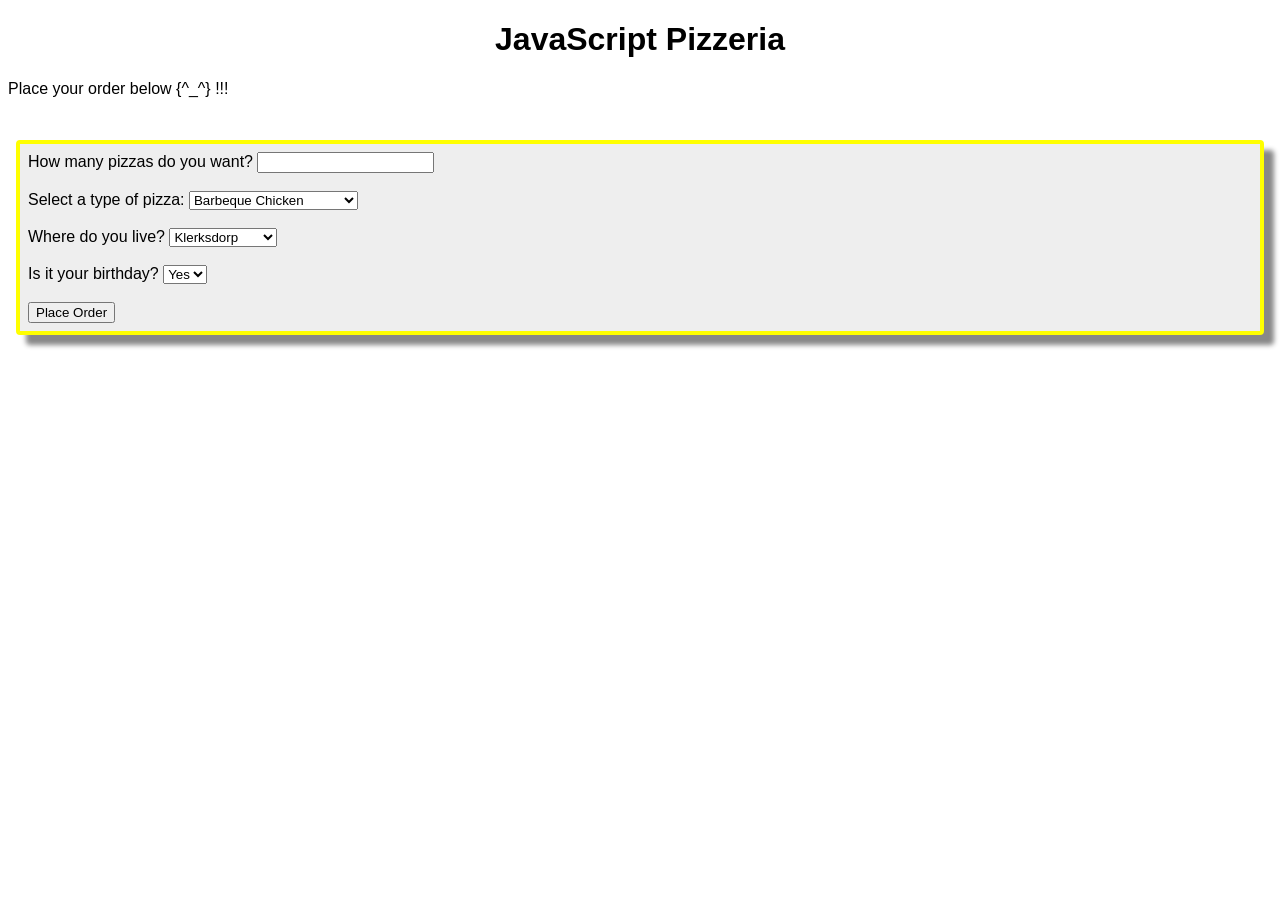
<file: Book2/Chapter14/index.html>
<!DOCTYPE html>
<html lang="en">
<head>
    <meta charset="UTF-8">
    <meta name="viewport" content="width=device-width, initial-scale=1.0">
    <title>Document</title>
    <link rel="stylesheet" href="chapter14.css">
</head>
<body>

    <h1>JavaScript Pizzeria</h1>
    <p>Place your order below {^_^} !!!</p>
    <br />
    <div id="orderForm">
      <label>
        How many pizzas do you want?
        <input type="number" id="numPizzas" />
      </label>

      <br />
      <br />

      <label>
        Select a type of pizza:
        <select id="typePizza">
          <option value="BarbequeChicken">Barbeque Chicken</option>
          <option value="SomethingMeaty">Something Meaty</option>
          <option value="Hawaiian">Hawaiian</option>
          <option value="SweetAndSourChicken">Sweet and Sour Chicken</option>
        </select>
      </label>

      <br />
      <br />

      <label
        >Where do you live?
        <select id="deliveryCity">
          <option value="Klerksdorp">Klerksdorp</option>
          <option value="Potchefstroom">Potchefstroom</option>
          <option value="Stilfontein">Stilfontein</option>
          <option value="Johannesburg">Johannesburg</option>
          <option value="Dobsonvile">Dobsonvile</option>
        </select>
      </label>

      <br />
      <br />

      <label
        >Is it your birthday?
        <select id="birthday">
          <option value="yes">Yes</option>
          <option value="no">No</option>
        </select>
      </label>

      <br />
      <br />

      <button type="button" id="placeOrder">Place Order</button>
    </div>
    <div id="displayTotal"></div>
    <script src="chapter14.js"></script>   
</body>
</html>
</file>
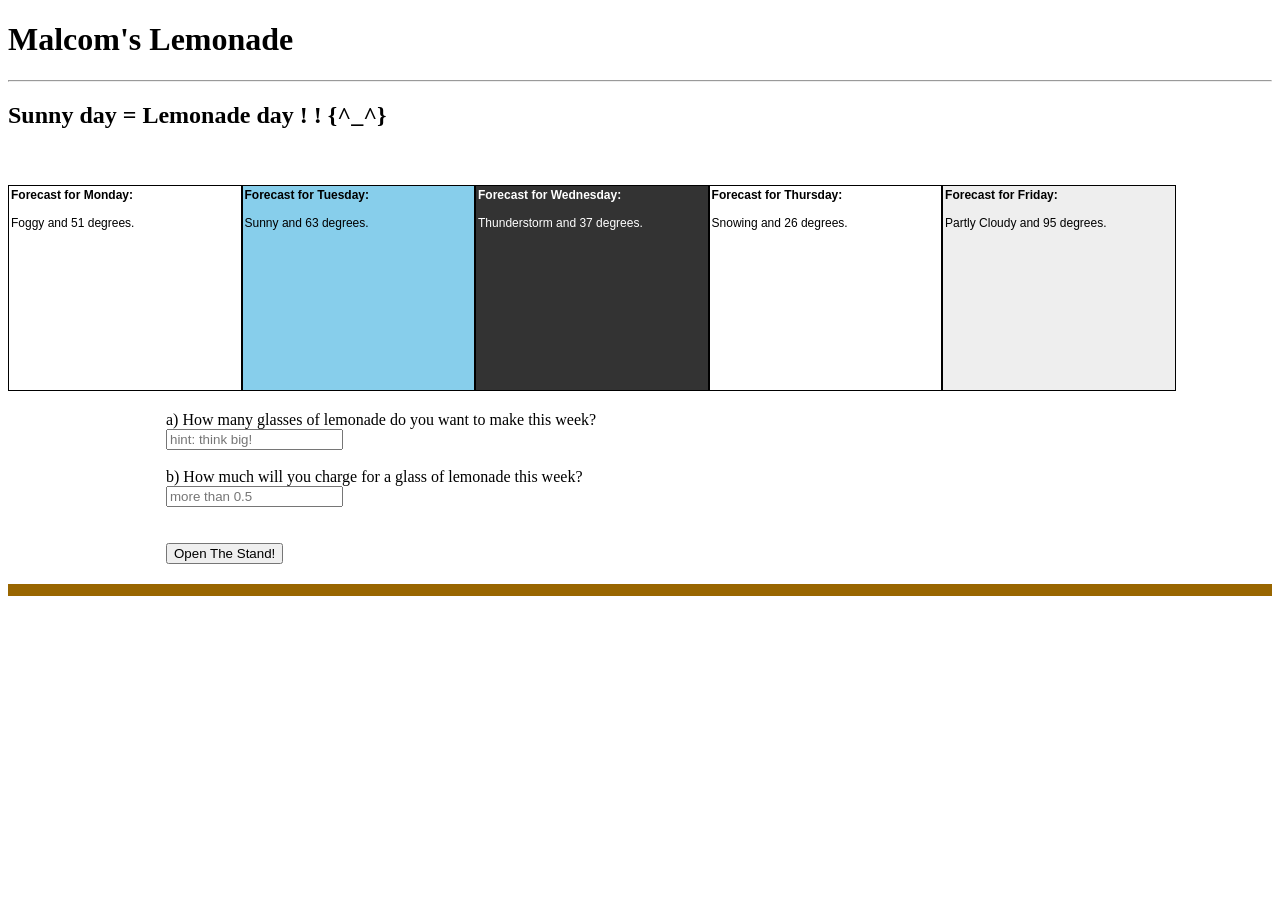
<file: Book2/Chapter19/index.html>
<!DOCTYPE html>
<html lang="en">
<head>
    <meta charset="UTF-8">
    <meta name="viewport" content="width=device-width, initial-scale=1.0">
    <title>Chapter 19</title>
    <link rel="stylesheet" href="chapter19.css">
</head>
<body>
    <h1>Malcom's Lemonade</h1>
    <hr />

    <h2>Sunny day = Lemonade day ! ! {^_^}</h2>
    <br /><br />

    <div id="5DayWeather"></div>
    <br clear="all" />
    <div id="orderForm">
      <div id="glasses">
        <label
          >a) How many glasses of lemonade do you want to make this week?
          <br />
          <input type="number" id="numGlasses" placeholder="hint: think big!" />
        </label>
      </div>
      <br />
      <div id="price">
        <label>
          b) How much will you charge for a glass of lemonade this week?
          <br />
          <input type="number" id="glassPrice" placeholder="more than 0.5" />
        </label>
      </div>
      <br /><br />
      <button type="button" id="OpenTheStand">Open The Stand!</button>
    </div>
    <div id="result"></div>
    <script src="chapter19.js"></script>
</body>
</html>
</file>
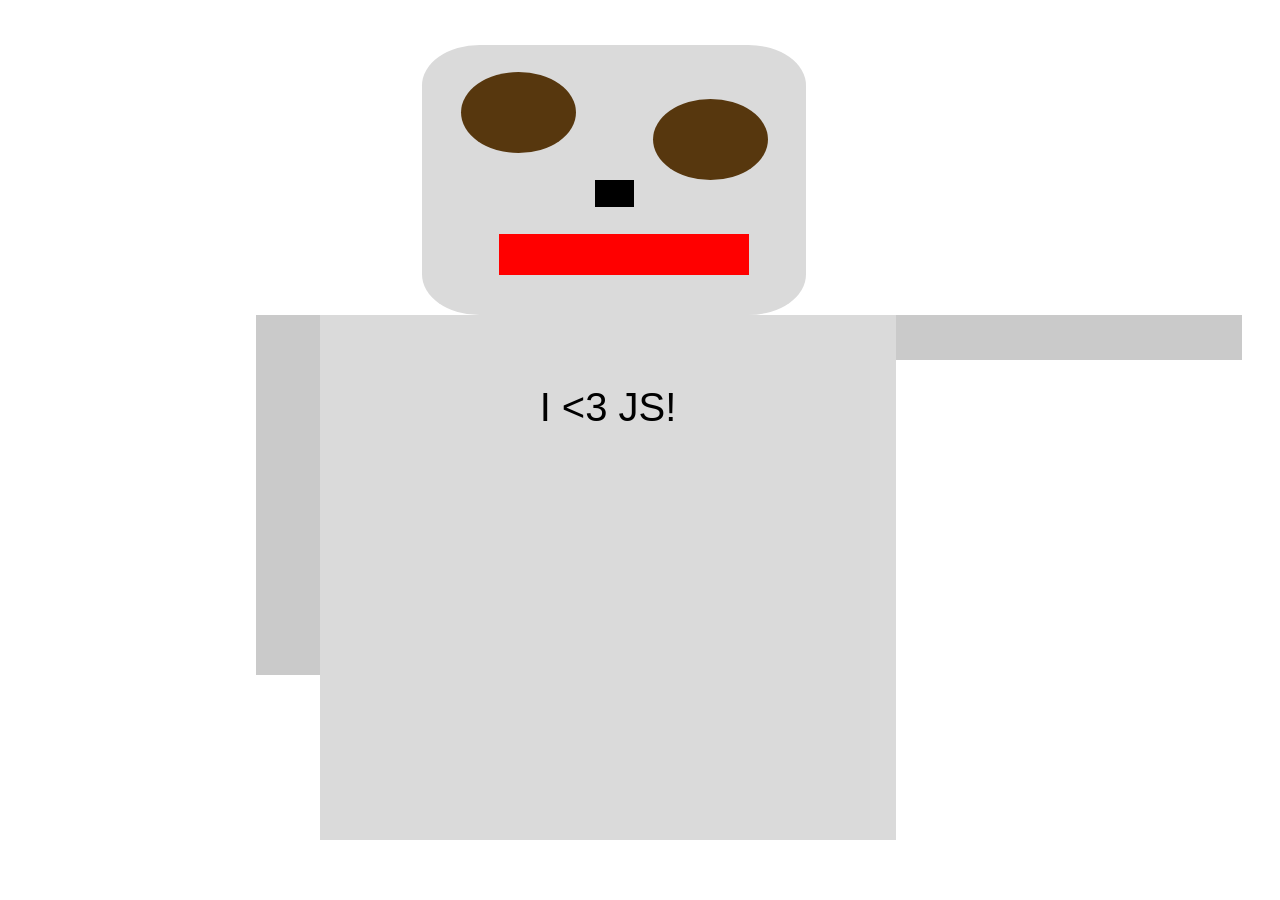
<file: Chap 06 Complete Code/chapter6.html>
<!DOCTYPE html>
<html lang="en">
  <head>
    <meta charset="UTF-8" />
    <meta name="viewport" content="width=device-width, initial-scale=1.0" />
    <title>Document</title>
    <link rel= "stylesheet" href= "chapter6.css"/>
  </head>
  <body>
    
    <div id= "robot">
      <div id= "head">
        <div class= "eye" id= "righteye"></div>
        <div class="eye" id="lefteye"></div>
        <div id="nose"></div>
        <div id="mouth"></div>
      </div>
      <div class="arm" id="rightarm"></div>
      <div id="body"><p>I &lt;3 JS!</p></div>
      <div class="arm" id="leftarm"></div>
    </div>
  </body>
</html>
</file>
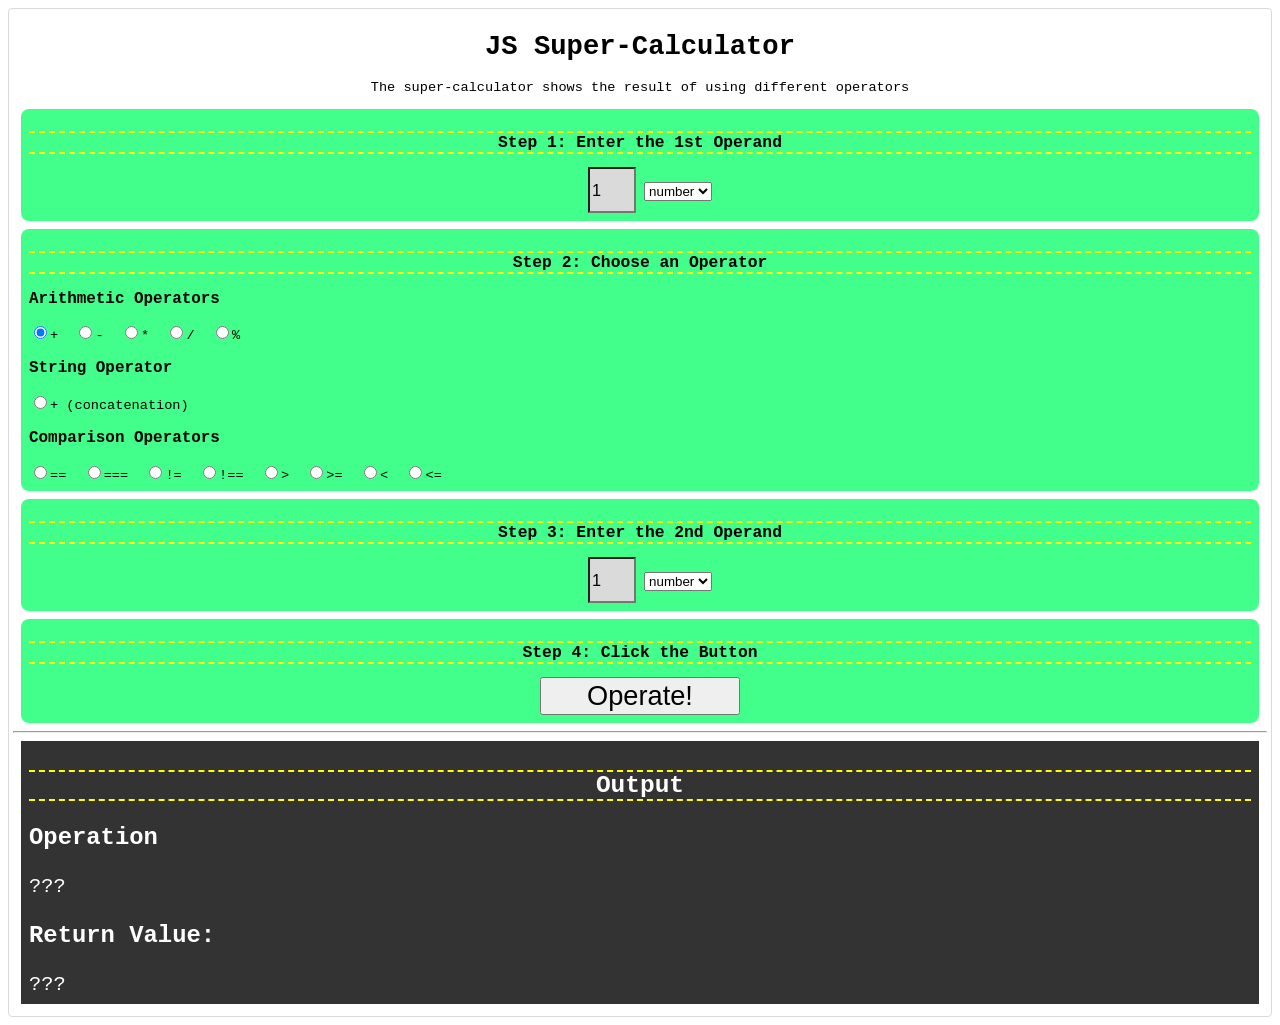
<file: Chap 09 Completed Code/chapter9.html>
<!DOCTYPE html>
<html lang="en">
<head>
    <meta charset="UTF-8">
    <meta name="viewport" content="width=device-width, initial-scale=1.0">
    <title>Chapter 9</title>
    <link rel="stylesheet" href="chapter9.css">
</head>
<body>
    <div id="calculator">
    <header>
    <h1>JS Super-Calculator</h1>
    <p>The super-calculator shows the result of using different operators</p>
    </header>
    <div class="input-area">
    <h2>Step 1: Enter the 1st Operand</h2>
        <input type="text" id="operand1" value="1" />
        <select id="operand1-type">
            <option value="number">number</option>
            <option value="string">string</option>
        </select>
    </div>
    
    <div class="input-area">
    <h2>Step 2: Choose an Operator</h2>
        <div class="operator-choices">
        <h3>Arithmetic Operators</h3>

        <input type="radio" name="operator" value="+" checked>+&nbsp;
        <input type="radio" name="operator" value="-">-&nbsp;
        <input type="radio" name="operator" value="*">*&nbsp;
        <input type="radio" name="operator" value="/">/&nbsp;
        <input type="radio" name="operator" value="%">%&nbsp;
     
        <h3>String Operator</h3>
        <input type="radio" name="operator" value="concat">+ (concatenation)&nbsp;
            
        <h3>Comparison Operators</h3>
        <input type="radio" name="operator" value="==">==&nbsp;
        <input type="radio" name="operator" value="===">===&nbsp;
        <input type="radio" name="operator" value="!=">!=&nbsp;
        <input type="radio" name="operator" value="!==">!==&nbsp;
        <input type="radio" name="operator" value=">">&gt;&nbsp;
        <input type="radio" name="operator" value=">=">&gt;=&nbsp;
        <input type="radio" name="operator" value="<">&lt;&nbsp;
        <input type="radio" name="operator" value="<=">&lt;=&nbsp;
        </div>
    </div>
            
    <div class="input-area">
    <h2>Step 3: Enter the 2nd Operand</h2>
    <input type="text" id="operand2" value="1">
    <select id="operand2-type">
        <option value="number">number</option>
        <option value="string">string</option>
    </select>
    </div>
    
    <div class="input-area">
    <h2>Step 4: Click the Button</h2>
    <input type="submit" id="submit" value="Operate!">
    </div>
<hr>
    <div class="output-area">
    <h2>Output</h2>
 
    <h3>Operation</h2>
    <span id="final-operation">???</span>

    
    <h3>Return Value:</h2>
    <span id="result">???</span>
    </div>
</div>
<script src="chapter9.js"></script>
</body>
</html>
</file>
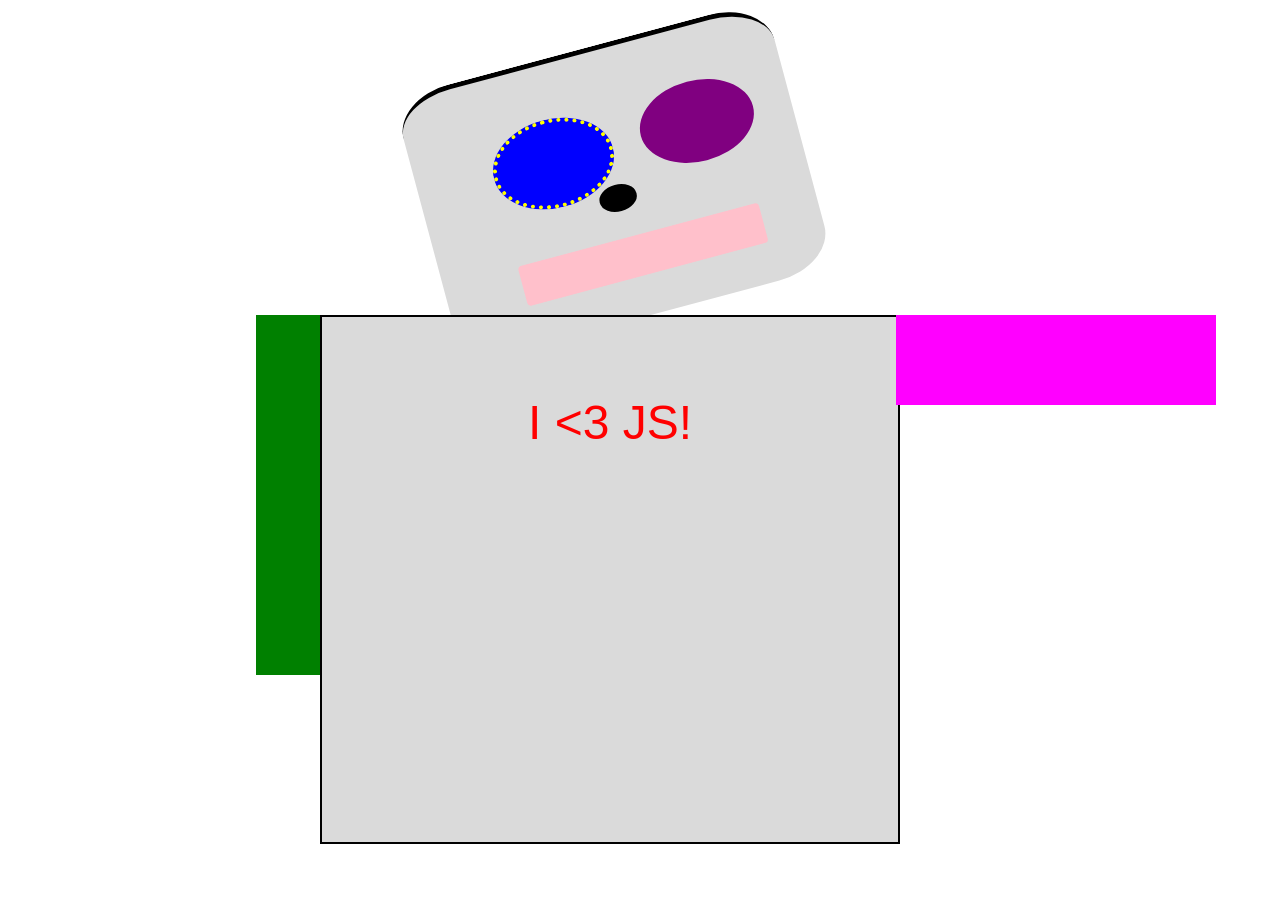
<file: Chap07 Complete Code/chapter7.html>
<!DOCTYPE html>
<html lang="en">
  <head>
    <meta charset="UTF-8" />
    <meta name="viewport" content="width=device-width, initial-scale=1.0" />
    <title>Chapter 7</title>
    <link rel="stylesheet"  href="chapter7.css"/>
  </head>
  <body>
    
    <div id="robot">
      <div id="head">
        <div class="eye" id="righteye"></div>
        <div class="eye" id="lefteye"></div>
        <div id="nose"></div>
        <div id="mouth"></div>
      </div>
      <div class="arm" id="rightarm"></div>
      <div id="body"><p>I &lt;3 JS!</p></div>
      <div class="arm" id="leftarm"></div>  
    </div>
    <script src="chapter7.js"></script>
    
  </body>
</html>
</file>
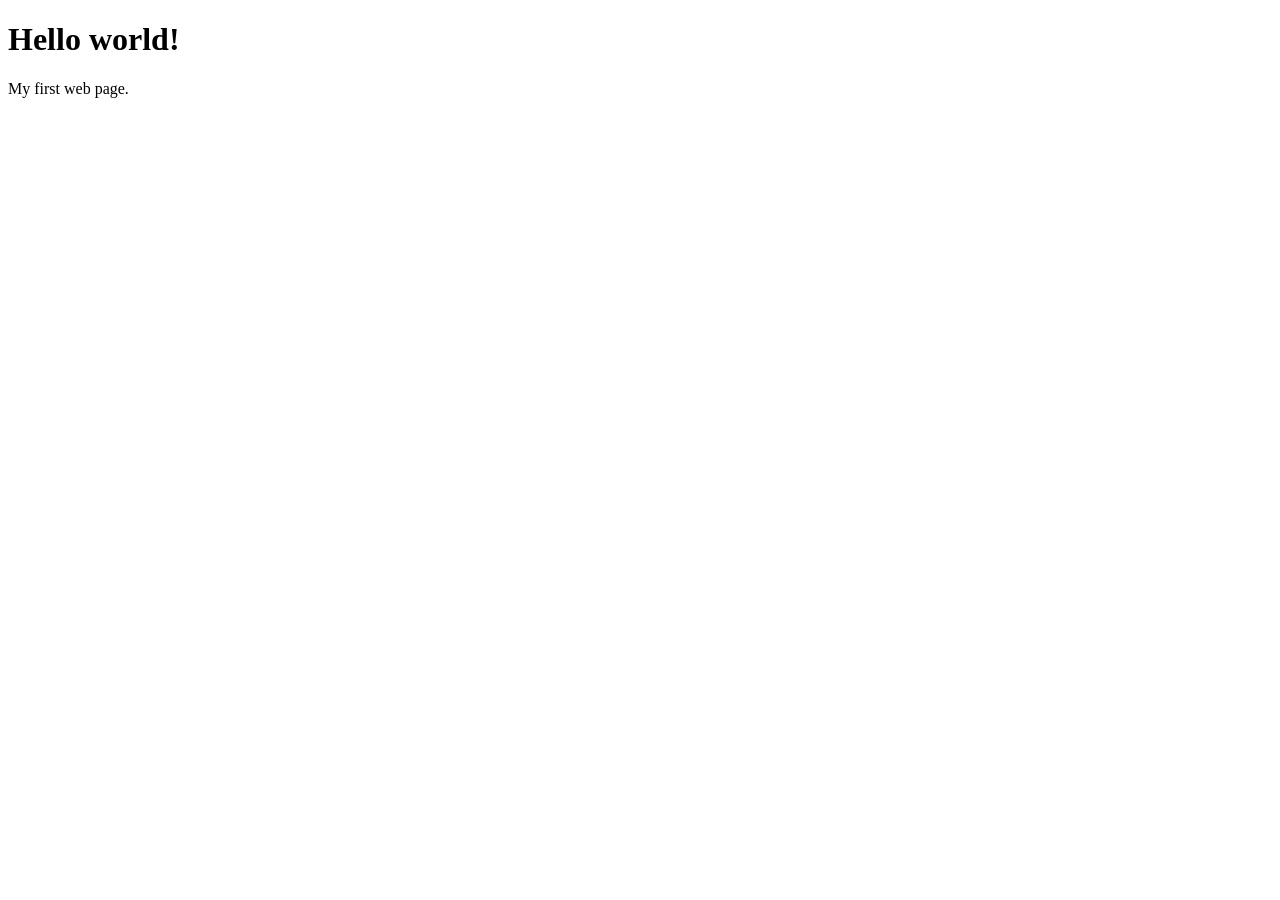
<file: Chap07/prompt.html>
<!DOCTYPE html>
<html>
<head>
    <title>My first proper HTML page</title>
</head>
<body>
    <h1>Hello world!</h1>
    <p>My first web page.</p>
    <script>
var name = prompt("What's your name?");
console.log("Hello " + name);
var likesCats = confirm("Do you like cats?");
if (likesCats) {
console.log("You're a cool cat!");
} else {
console.log("Yeah, that's fine. You're still cool!");
}
alert("JavaScript is awesome!");
</script>

</body>
</html>
</file>
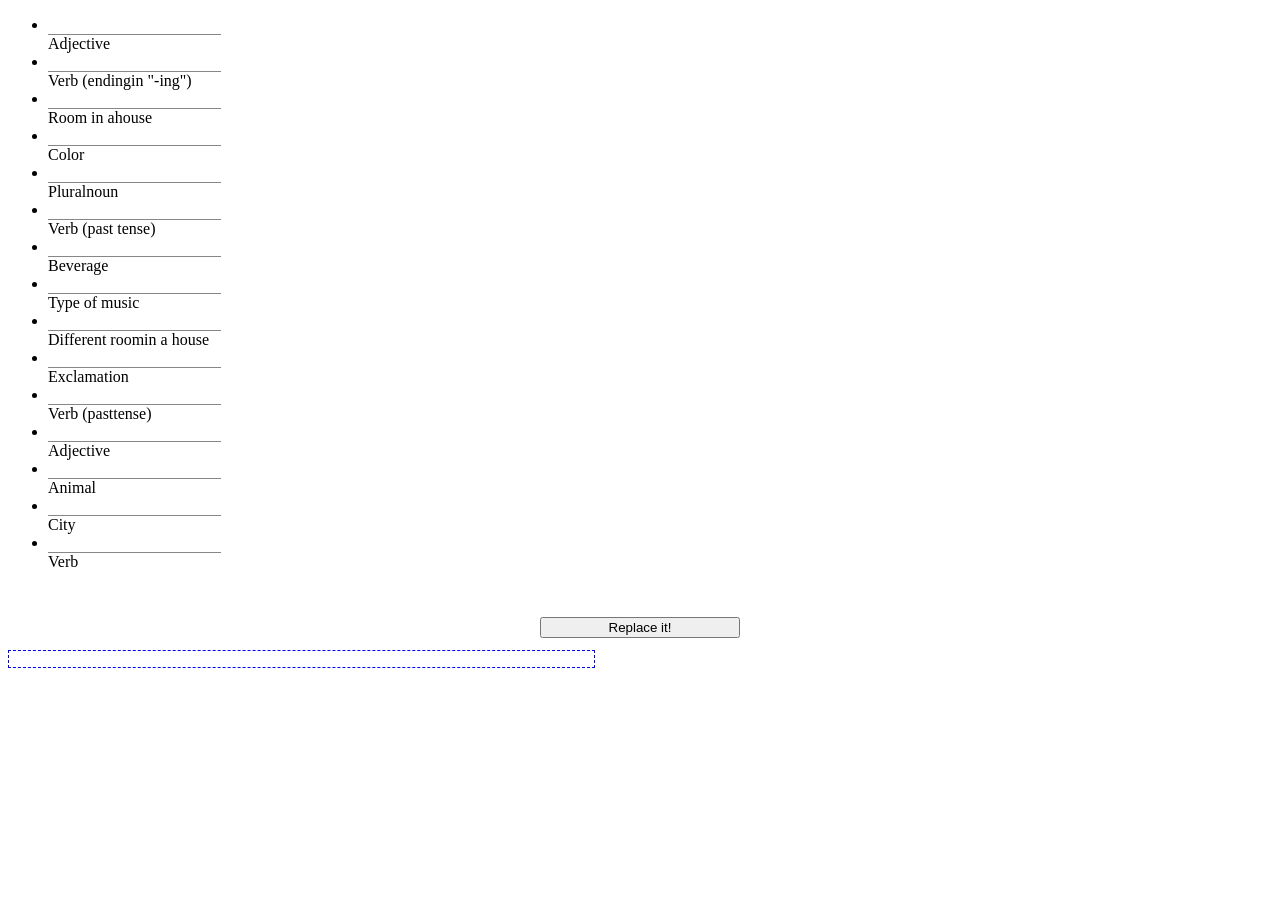
<file: Book2/Chapter10/chapter10.html>
<!DOCTYPE html>
<html lang="en">
  <head>
    <meta charset="UTF-8" />
    <meta name="viewport" content="width=device-width, initial-scale=1.0" />
    <title>Chapter 10</title>
    <link rel="stylesheet" href="chapter10.css" />
  </head>
  <body>
    <div id="inputWords">
      <ul>
        <li><input type="text" id="adj1" /><br />Adjective</li>
        <!-- Verbs -->
        <li><input type="text" id="verbIng" /><br />Verb (endingin "‐ing")</li>
        <li><input type="text" id="roomInHouse" /><br />Room in ahouse</li>
        <li><input type="text" id="color" /><br />Color</li>
        <li><input type="text" id="nounPlural" /><br />Pluralnoun</li>
        <li><input type="text" id="pastVerb" /><br />Verb (past tense)</li>
        <li><input type="text" id="beverage" /><br />Beverage</li>
        <li><input type="text" id="musicType" /><br />Type of music</li>
        <li>
          <input type="text" id="diffRoom" /><br />Different roomin a house
        </li>
        <li><input type="text" id="exclamation" /><br />Exclamation</li>
        <li><input type="text" id="pastVerb2" /><br />Verb (pasttense)</li>
        <li><input type="text" id="adjDance" /><br />Adjective</li>
        <li><input type="text" id="animal" /><br />Animal</li>
        <li><input type="text" id="city" /><br />City</li>
        <li><input type="text" id="verb" /><br />Verb</li>
      </ul>
      <div id="buttonDiv">
        <button id="replaceButton">Replace it!</button>
      </div>
    </div>
    <div id="story"></div>

    <script src="chapter10.js"></script>
  </body>
</html>
</file>
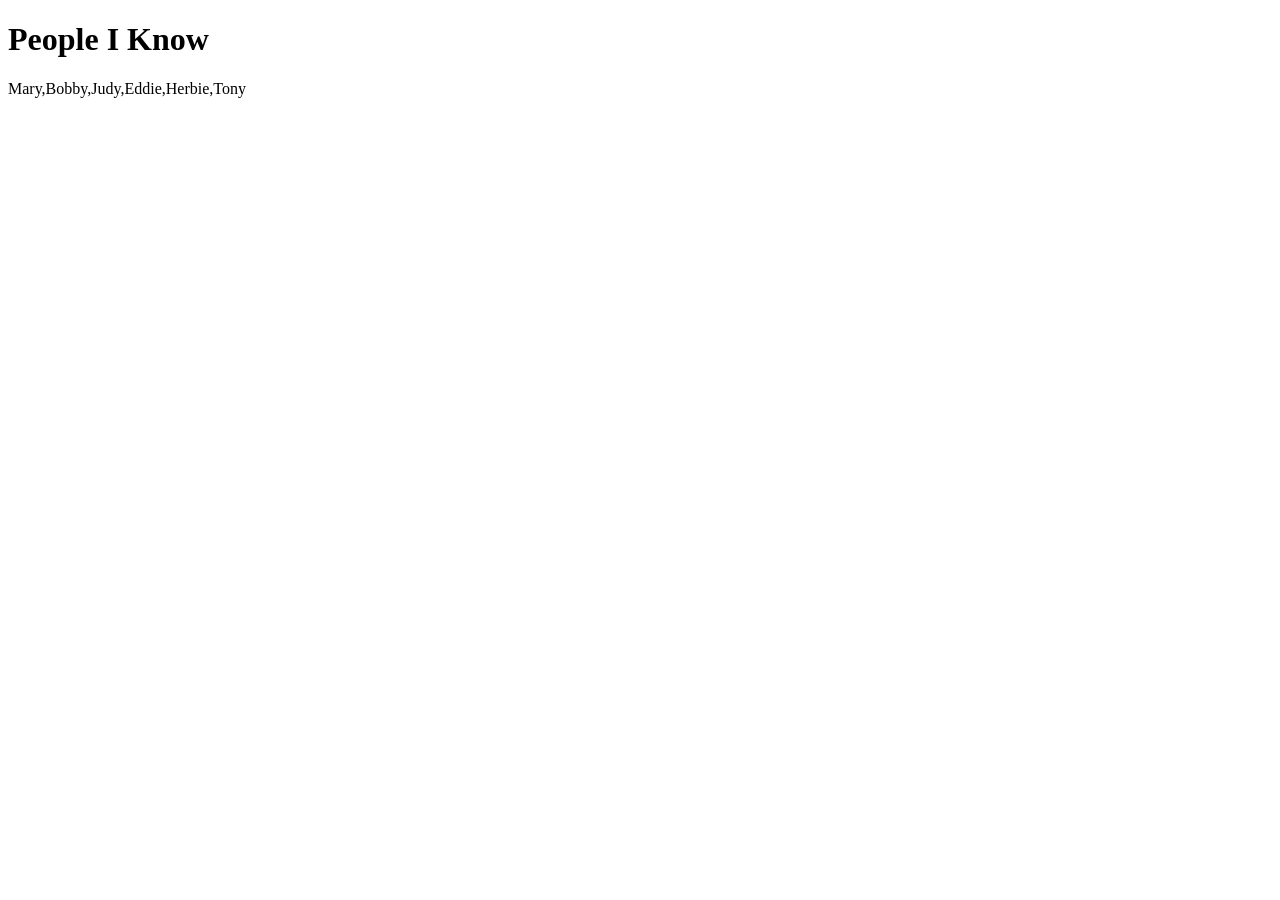
<file: Book2/Chapter11/chapter11.html>
<!DOCTYPE html>
<html lang="en">
<head>
    <meta charset="UTF-8">
    <meta name="viewport" content="width=device-width, initial-scale=1.0">
    <title>Document</title>
</head>
<body>
    <h1>People I Know</h1>
    <div id="peopleIKnow"></div>
    <div id="peopleIKnow2"></div>
    
    <script src="chapter11.js"></script>
</body>
</html>
</file>
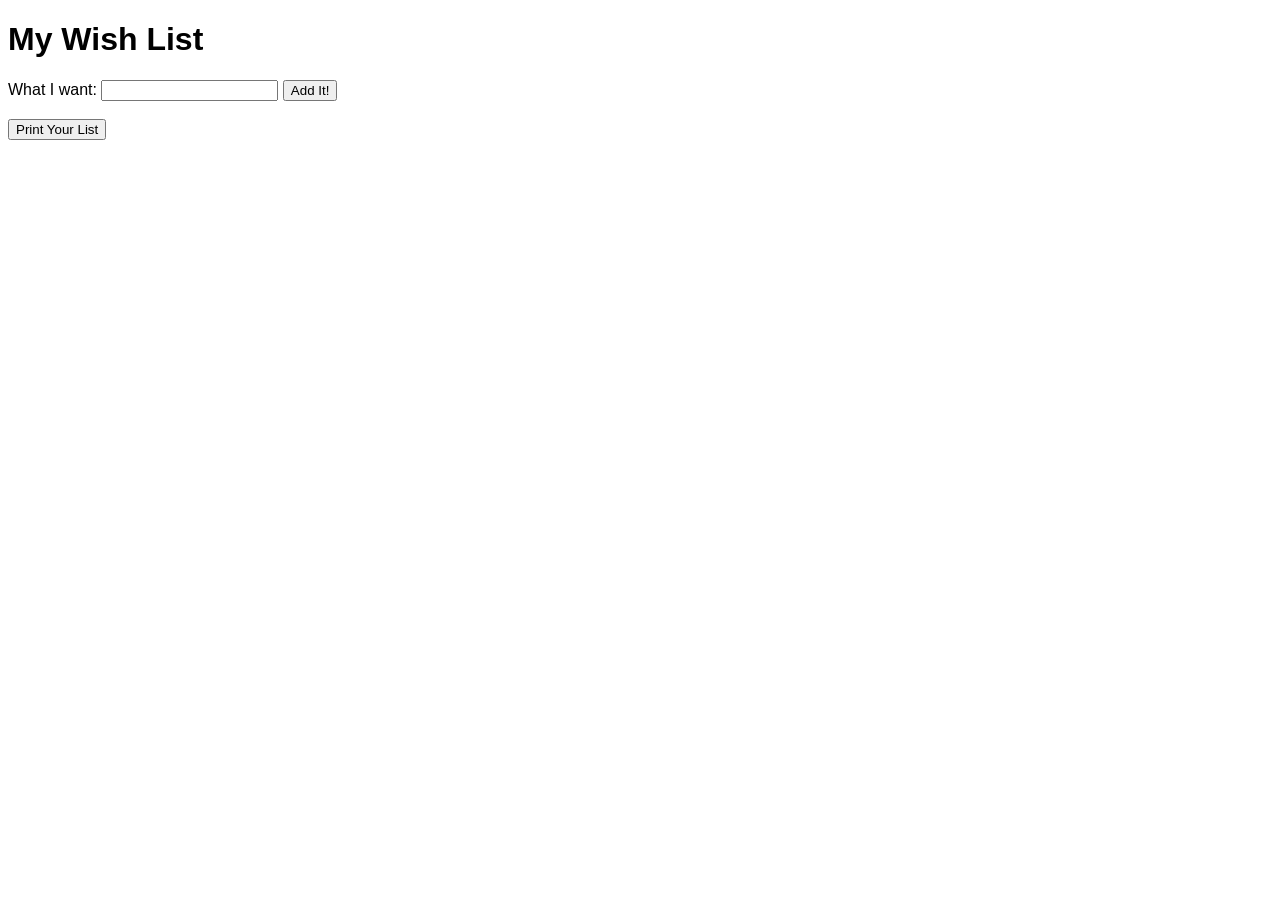
<file: Book2/Chapter13/chapter13.html>
<!DOCTYPE html>
<html lang="en">
  <head>
    <meta charset="UTF-8" />
    <meta name="viewport" content="width=device-width, initial-scale=1.0" />
    <title>chapter13</title>
    <link rel="stylesheet" href="chapter13.css" />
  </head>
  <body>
    <div id="listPage">
      <h1>My Wish List </h1>

      <div id="formArea">
        <label> What I want: 
          <input type = "text" id = "iWant"/>
        </label>

        <button type="button" id="addIt">Add It!</button>
        <br/><br/>
        <button type="button" id="printable">Print Your List</button>

      </div>

      
      <ul id="wishList">

      </ul>
    </div>

    <script src="chapter13.js"></script>
  </body>
</html>
</file>
<file: Book2/Chapter14/chapter14.css>
body {
    font-family: Arial, sans-serif;
}
h1 {
    text-align: center;
}
#orderForm {
    background-color: #eeeeee;
    border: 4px solid yellow;
    border-radius: 4px;
    padding: 8px;
    margin: 8px;
    box-shadow: 10px 10px 5px #888888;
}
</file>
<file: Book2/Chapter19/chapter19.css>
#Monday,
#Tuesday,
#Wednesday,
#Thursday,
#Friday {
  width: 18%;
  height: 200px;
  float: left;
  border: 1px solid black;
  padding: 2px;
  font-family: sans-serif;
  font-size: 12px;
}

.Sunny {
  background-color: skyblue;
}

.Raining {
  background-color: lightgrey;
}

.Cloudy {
  background-color: #eee;
}

.Thunderstorm {
  background-color: #333;
  color: #fff;
}

#orderForm {
  width: 75%;
  margin: 20px auto;
}

#result {
  background-color: #996600;
  color: yellow;
  padding: 6px;
}
</file>
<file: Chap 06 Complete Code/chapter6.css>
body {
    font-family: "Comic Sans MS", cursive, sans-serif;
}
p {
    font-size: 2.5em;
}
.eye {
    background-color:#57370e;
    width:30%;
    height:30%;
    border-radius: 50%;
}
.arm {
    background-color: #cacaca;
    position: absolute;
    top: 35%;
    width: 5%;
    height: 40%;
}

#head {
    width:30%;
    height:30%;
    border-radius: 15%;
    background-color: #dadada;
    position: absolute;
    left: 33%;
    top: 5%;
}
#righteye {
    position: absolute;
    left: 10%;
    top: 10%;
}
#lefteye {
    position: absolute;
    left: 60%;
    top: 20%;
}
#nose {
    position: absolute;
    left: 45%;
    top: 50%;
    width: 10%;
    height: 10%;
    background-color: black;
}
#mouth {
    position: absolute;
    width: 65%;
    height: 15%;
    left: 20%;
    top: 70%;
    background-color: red;
}
#body {
    position: absolute;
    left: 25%;
    top: 35%;
    width: 45%;
    height: 55%;
    background-color: #dadada;
    text-align:center;
    padding-top: 30px;
}

#rightarm {
    position:absolute;
    left:20%;
}
#leftarm {
    position: absolute;
    left: 70%;
    width: 27%;
    height: 5%;
}
</file>
<file: Chap 09 Completed Code/chapter9.css>
body {
    font-family: "Courier New", Courier, monospace;
    font-size: .85em;
}
header {
    text-align: center;
}
h2 {
    text-align: center;
    font-size: 1.2em;
    border-top: 2px dashed yellow;
    border-bottom: 2px dashed yellow;
}
input[type=text] {
    width: 40px;
    height: 40px;
    margin-left: 20px;
    background-color: #DADADA;
    font-size: 1.2em;
}
input[type=submit] {
    width: 200px;
    font-size: 2em;
}
#calculator {
    border: 1px solid #dadada;
    border-radius: 4px;
    padding: 4px;
}
.input-area {
    background-color: #42FF8C;
    padding: 8px;
    margin: 8px;
    text-align: center;
    border-radius: 8px;
}
.operator-choices {
    text-align: left;
}
.output-area {
    background-color: #333333;
    color: #FFFFFF;
    padding: 8px;
    margin: 8px;
    font-size: 1.5em;
}
</file>
<file: Chap07 Complete Code/chapter7.css>
body {
    font-family: "Comic Sans MS", cursive, sans-serif;
}
p {
    font-size: 3em;
}
.eye {
    background-color:blue;
    width:30%;
    height:30%;
    border-radius: 50%;
}
.arm {
    background-color: #cacaca;
    position: absolute;
    top: 35%;
    width: 5%;
    height: 40%;
}

#head {
    width:30%;
    height:30%;
    border-radius: 15%;
    background-color: #dadada;
    position: absolute;
    left: 33%;
    top: 5%;
}
#righteye {
    position: absolute;
    left: 20%;
    top: 20%;
}
#lefteye {
    position: absolute;
    left: 60%;
    top: 20%;
}
#nose {
    position: absolute;
    left: 45%;
    top: 50%;
    width: 10%;
    height: 10%;
    background-color: black;
}
#mouth {
    position: absolute;
    width: 65%;
    height: 15%;
    left: 20%;
    top: 70%;
    background-color: red;
}
#body {
    position: absolute;
    left: 25%;
    top: 35%;
    width: 45%;
    height: 55%;
    background-color: #dadada;
    text-align:center;
    padding-top: 30px;
}

#rightarm {
    position:absolute;
    left:20%;
}
#leftarm {
    position: absolute;
    left: 70%;
    width: 25%;
    height: 10%;
}
</file>
<file: Book2/Chapter10/chapter10.css>
input[type=text] {
 border-width: 0 0 1px 0;
 border-color: #333;
}
#buttonDiv {
 text-align: center;
}
#replaceButton {
 margin-top: 30px;
 width: 200px;
}
#story {
 margin-top: 12px;
 width: 45%;
 border: 1px dashed blue;
 padding: 8px;
 float: left;
}
.replacement {
 text-decoration: underline;
 text-transform: uppercase;
}
</file>
<file: Book2/Chapter13/chapter13.css>
body {
    font-family: Arial, sans-serif;
}
#listPage.print {
    background-color: #FAF2AD;
    padding: 20px;
    font-family: cursive;
}
#listPage.print ul {
    margin: 10px 0px;
    padding: 0px;
    border-left: 4px double red;
}
#listPage.print li {
    list-style-type:none;
    margin: 0px -20px;
    padding-left: 26px;
    border-bottom: 1px solid blue;
    line-height: 36px;
    font-size: 24px;
    font-family: cursive;
}
</file>
